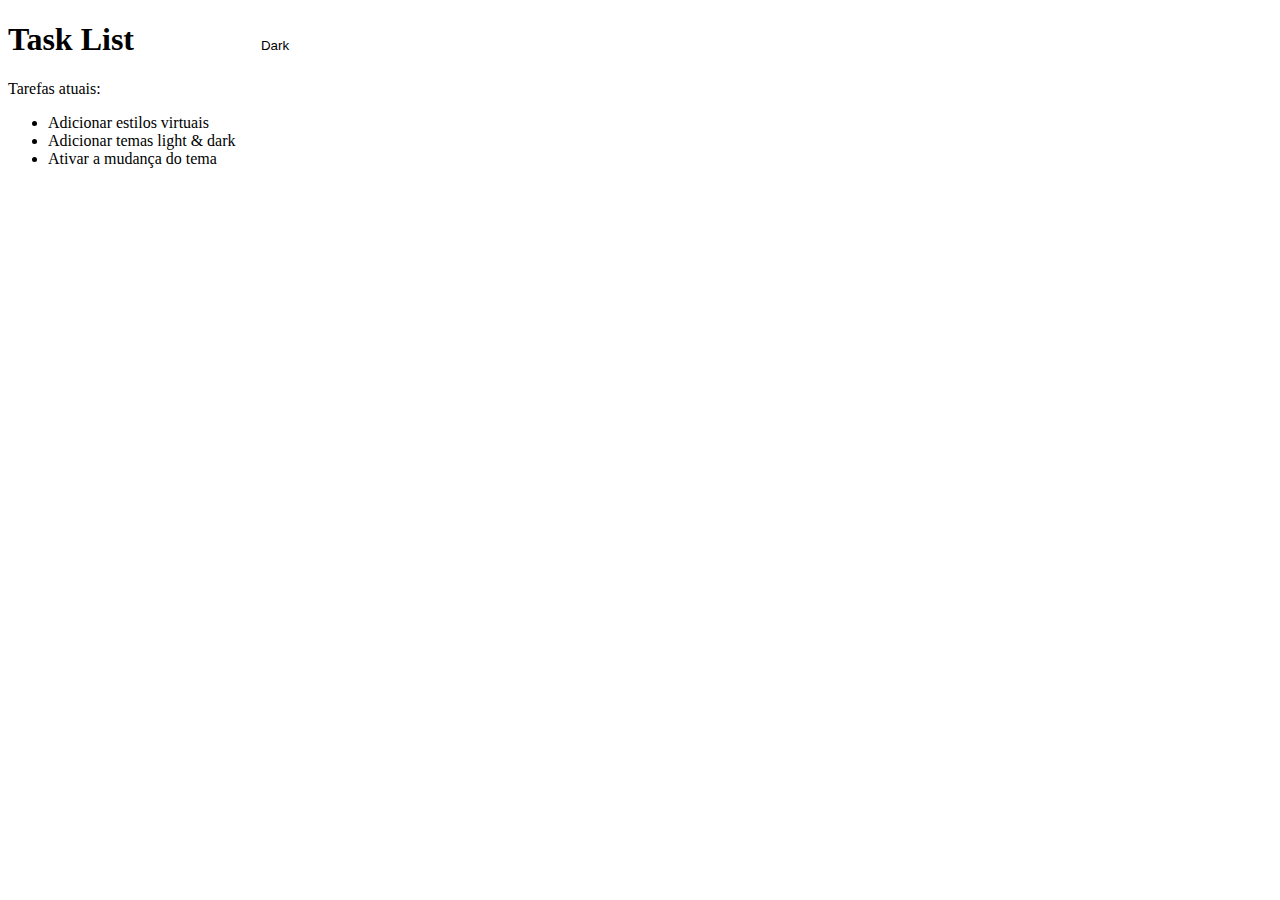
<file: SIMPLE SITE/index.html>
<!DOCTYPE html>
<html lang="en">
<head>
    <meta charset="UTF-8">
    <meta http-equiv="X-UA-Compatible" content="IE=edge">
    <meta name="viewport" content="width=device-width, initial-scale=1.0">
    <link rel="stylesheet" href="main.css">
    <title>Document</title>
</head>
<body>
    <h1> Task List</h1>
    <p id="msg">Tarefas atuais:</p>
    <ul>
        <li class="list">Adicionar estilos virtuais</li>
        <li class="list">Adicionar temas light & dark</li>
        <li>Ativar a mudança do tema</li>
    </ul>
    <div>
        <button class="btn">Dark</button>
    </div>
    <script src="app.js"></script>    
    <noscript>Você precisa habilitar o JavaScript para ver todo o site</noscript>
</body>
</html>
</file>
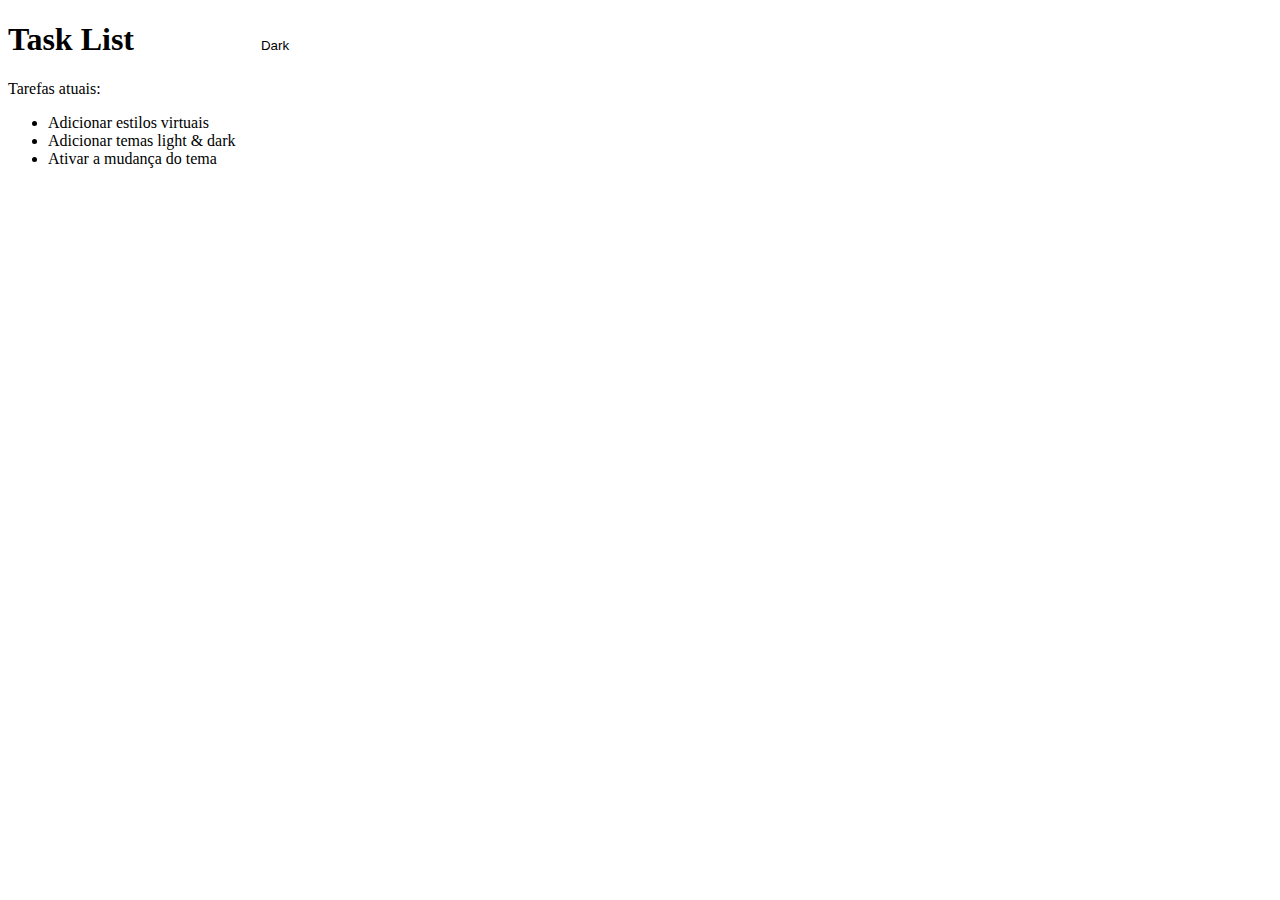
<file: site mozilla/index.html>
<!DOCTYPE html>
<html lang="en">
<head>
    <meta charset="UTF-8">
    <title>Site toptop</title>
    <link rel="stylesheet" href="main.css">
</head>
<body>
    <h1> Task List</h1>
    <p id="msg">Tarefas atuais:</p>
    <ul>
        <li class="list">Adicionar estilos virtuais</li>
        <li class="list">Adicionar temas light & dark</li>
        <li>Ativar a mudança do tema</li>
    </ul>
    <div>
        <button class="btn">Dark</button>
    </div>
    <script src="app.js"></script>    
    <noscript>Você precisa habilitar o JavaScript para ver todo o site</noscript>
</body>
</html>
</file>
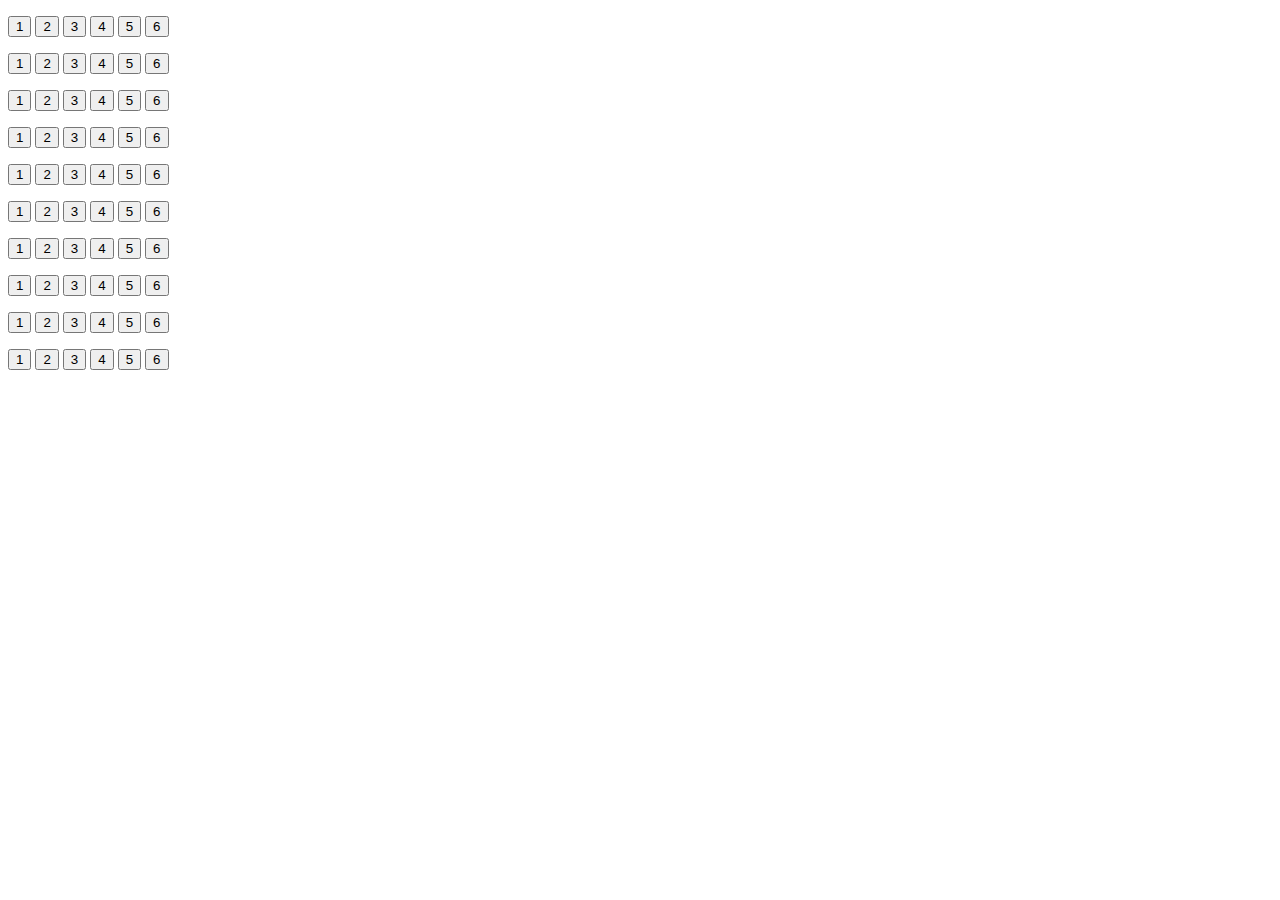
<file: ex02/ex02.html>
<!DOCTYPE html>
<html lang="en">
<head>
    <meta charset="UTF-8">
    <meta http-equiv="X-UA-Compatible" content="IE=edge">
    <meta name="viewport" content="width=device-width, initial-scale=1.0">
    <link rel="stylesheet" href="ex02.css">
    <title>Document</title>
</head>
<body>
    <p>
    <spam>
        <button class="b1">1 </button>
        <button class="b1">2 </button>
        <button class="b1">3 </button>
        <button class="b1">4 </button>
        <button class="b1">5 </button>
        <button class="b1">6 </button>

    </spam>
    </p>
    <p>
    <spam>
        <button class="b1">1 </button>
        <button class="b1">2 </button>
        <button class="b1">3 </button>
        <button class="b1">4 </button>
        <button class="b1">5 </button>
        <button class="b1">6 </button>

    </spam>
    </p>
    <p>
        <spam>
            <button class="b1">1 </button>
            <button class="b1">2 </button>
            <button class="b1">3 </button>
            <button class="b1">4 </button>
            <button class="b1">5 </button>
            <button class="b1">6 </button>
    
        </spam>
    </p>
    <p>
        <spam>
            <button class="b1">1 </button>
            <button class="b1">2 </button>
            <button class="b1">3 </button>
            <button class="b1">4 </button>
            <button class="b1">5 </button>
            <button class="b1">6 </button>
    
        </spam>
    </p>
    <p>
        <spam>
            <button class="b1">1 </button>
            <button class="b1">2 </button>
            <button class="b1">3 </button>
            <button class="b1">4 </button>
            <button class="b1">5 </button>
            <button class="b1">6 </button>
    
        </spam>
    </p>
    <p>
        <spam>
            <button class="b1">1 </button>
            <button class="b1">2 </button>
            <button class="b1">3 </button>
            <button class="b1">4 </button>
            <button class="b1">5 </button>
            <button class="b1">6 </button>
    
        </spam>
    </p>
    <p>
        <spam>
            <button class="b1">1 </button>
            <button class="b1">2 </button>
            <button class="b1">3 </button>
            <button class="b1">4 </button>
            <button class="b1">5 </button>
            <button class="b1">6 </button>
    
        </spam>
    </p>
    <p>
        <spam>
            <button class="b1">1 </button>
            <button class="b1">2 </button>
            <button class="b1">3 </button>
            <button class="b1">4 </button>
            <button class="b1">5 </button>
            <button class="b1">6 </button>
    
        </spam>
    </p>
    <p>
        <spam>
            <button class="b1">1 </button>
            <button class="b1">2 </button>
            <button class="b1">3 </button>
            <button class="b1">4 </button>
            <button class="b1">5 </button>
            <button class="b1">6 </button>
    
        </spam>
    </p>
    <p>
        <spam>
            <button class="b1">1 </button>
            <button class="b1">2 </button>
            <button class="b1">3 </button>
            <button class="b1">4 </button>
            <button class="b1">5 </button>
            <button class="b1">6 </button>
    
        </spam>
    </p>
</body>
</html>
</file>
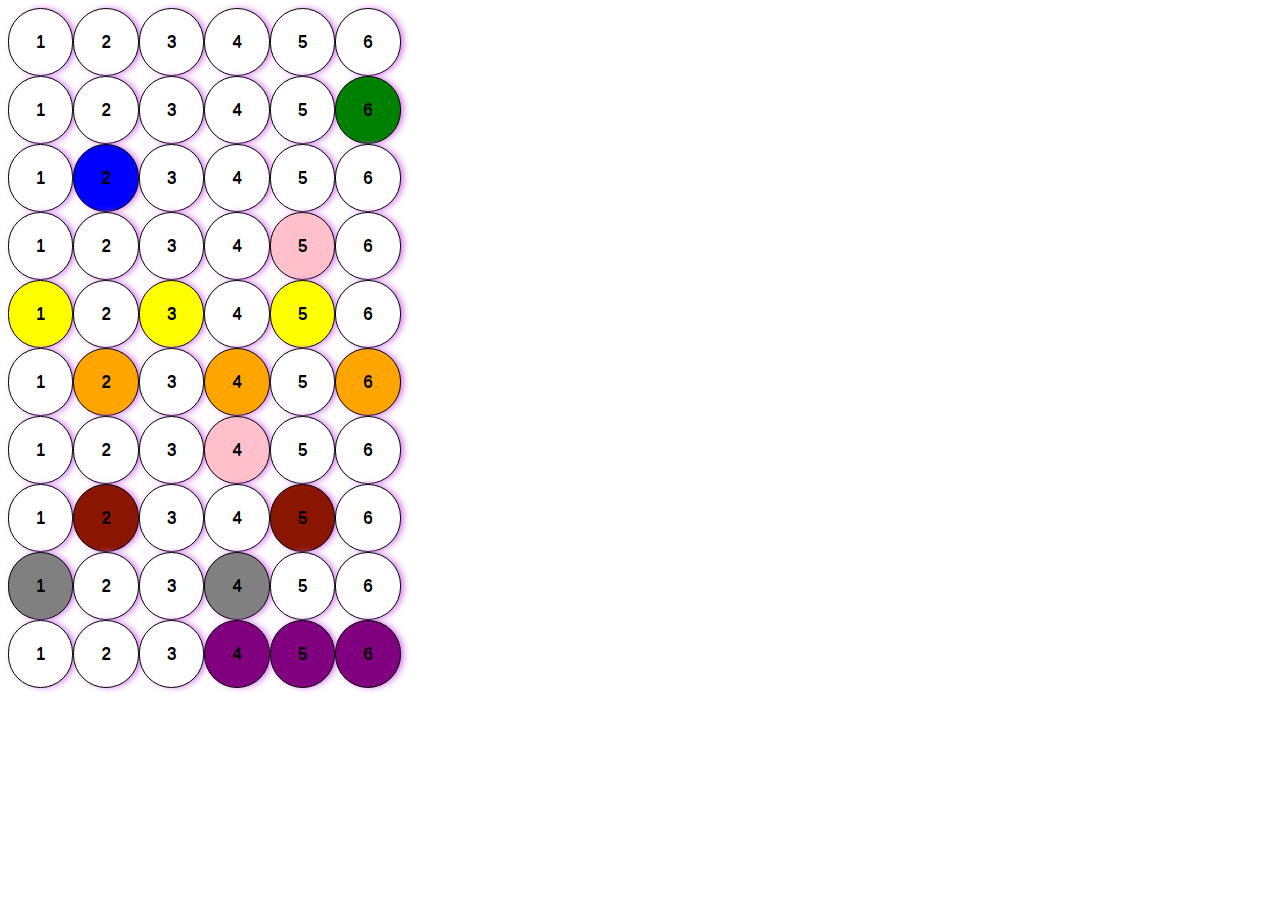
<file: ex03/ex03.html>
<!DOCTYPE html>
<html lang="en">
<head>
    <meta charset="UTF-8">
    <meta http-equiv="X-UA-Compatible" content="IE=edge">
    <meta name="viewport" content="width=device-width, initial-scale=1.0">
    <link rel="stylesheet" href="ex03.css">
    <title>Document</title>
</head>
<body>
    <div id="id1"><span>1</span><span>2</span><span>3</span><span>4</span><span>5</span><span>6</span></div>
    <div id="id2"><span>1</span><span>2</span><span>3</span><span>4</span><span>5</span><span>6</span></div>
    <div id="id3"><span>1</span><span>2</span><span>3</span><span>4</span><span>5</span><span>6</span></div>
    <div id="id4"><span>1</span><span>2</span><span>3</span><span>4</span><span>5</span><span>6</span></div>
    <div id="id5"><span>1</span><span>2</span><span>3</span><span>4</span><span>5</span><span>6</span></div>
    <div id="id6"><span>1</span><span>2</span><span>3</span><span>4</span><span>5</span><span>6</span></div>
    <div id="id7"><span>1</span><span>2</span><span>3</span><span>4</span><span>5</span><span>6</span></div>
    <div id="id8"><span>1</span><span>2</span><span>3</span><span>4</span><span>5</span><span>6</span></div>
    <div id="id9"><span>1</span><span>2</span><span>3</span><span>4</span><span>5</span><span>6</span></div>
    <div id="id10"><span>1</span><span>2</span><span>3</span><span>4</span><span>5</span><span>6</span></div>
</body>
</html>
</file>
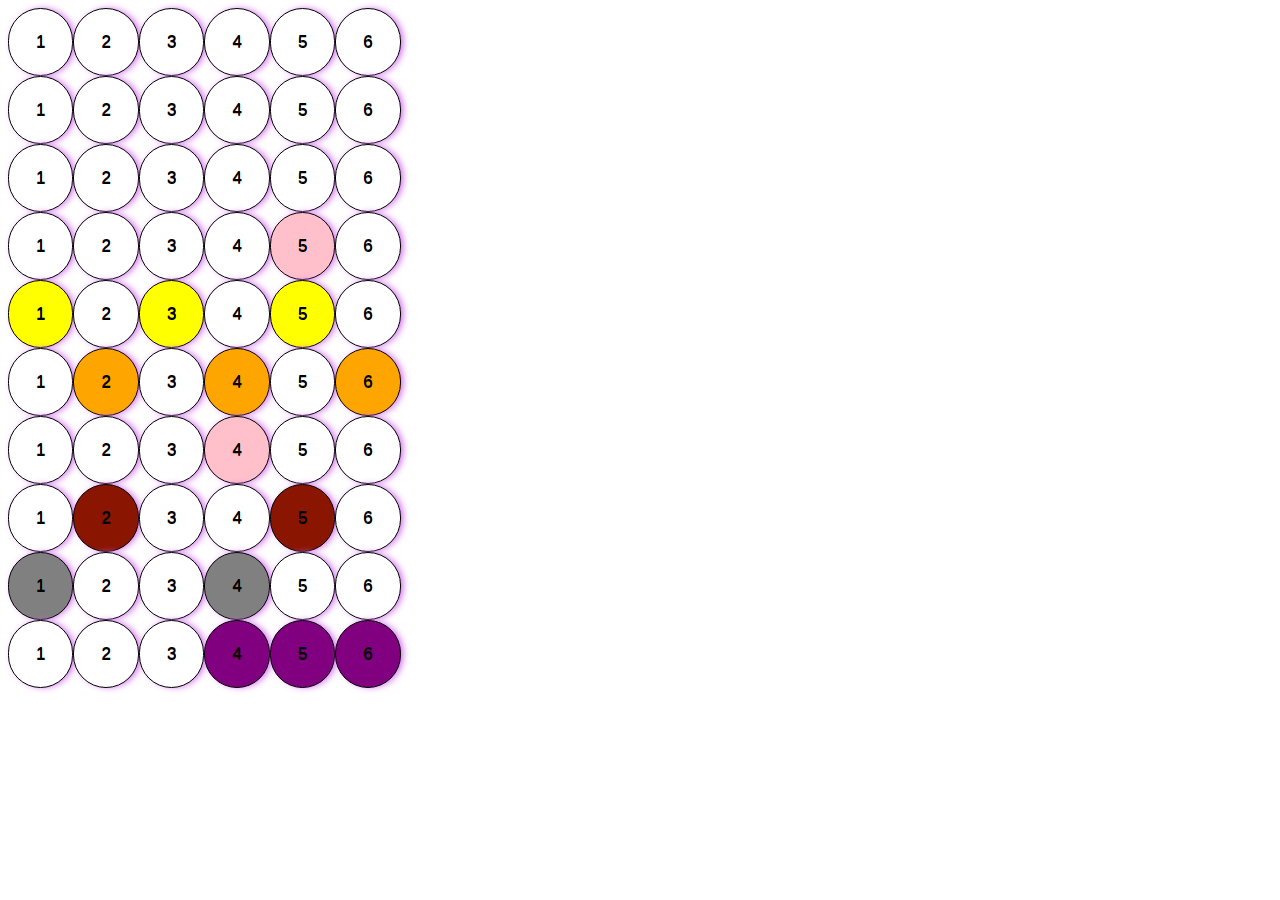
<file: ex04/ex04.html>
<!DOCTYPE html>
<html lang="en">
<head>
    <meta charset="UTF-8">
    <meta http-equiv="X-UA-Compatible" content="IE=edge">
    <meta name="viewport" content="width=device-width, initial-scale=1.0">
    <link rel="stylesheet" href="ex04.css">
    <title>Document</title>
</head>
<body>
    <div id="id1"><span>1</span><span>2</span><span>3</span><span>4</span><span>5</span><span>6</span></div>
    <div id="id2"><span>1</span><span>2</span><span>3</span><span>4</span><span>5</span><span>6</span></div>
    <div id="id3"><span>1</span><span>2</span><span>3</span><span>4</span><span>5</span><span>6</span></div>
    <div id="id4"><span>1</span><span>2</span><span>3</span><span>4</span><span>5</span><span>6</span></div>
    <div id="id5"><span>1</span><span>2</span><span>3</span><span>4</span><span>5</span><span>6</span></div>
    <div id="id6"><span>1</span><span>2</span><span>3</span><span>4</span><span>5</span><span>6</span></div>
    <div id="id7"><span>1</span><span>2</span><span>3</span><span>4</span><span>5</span><span>6</span></div>
    <div id="id8"><span>1</span><span>2</span><span>3</span><span>4</span><span>5</span><span>6</span></div>
    <div id="id9"><span>1</span><span>2</span><span>3</span><span>4</span><span>5</span><span>6</span></div>
    <div id="id10"><span>1</span><span>2</span><span>3</span><span>4</span><span>5</span><span>6</span></div>
</body>
</html>
</file>
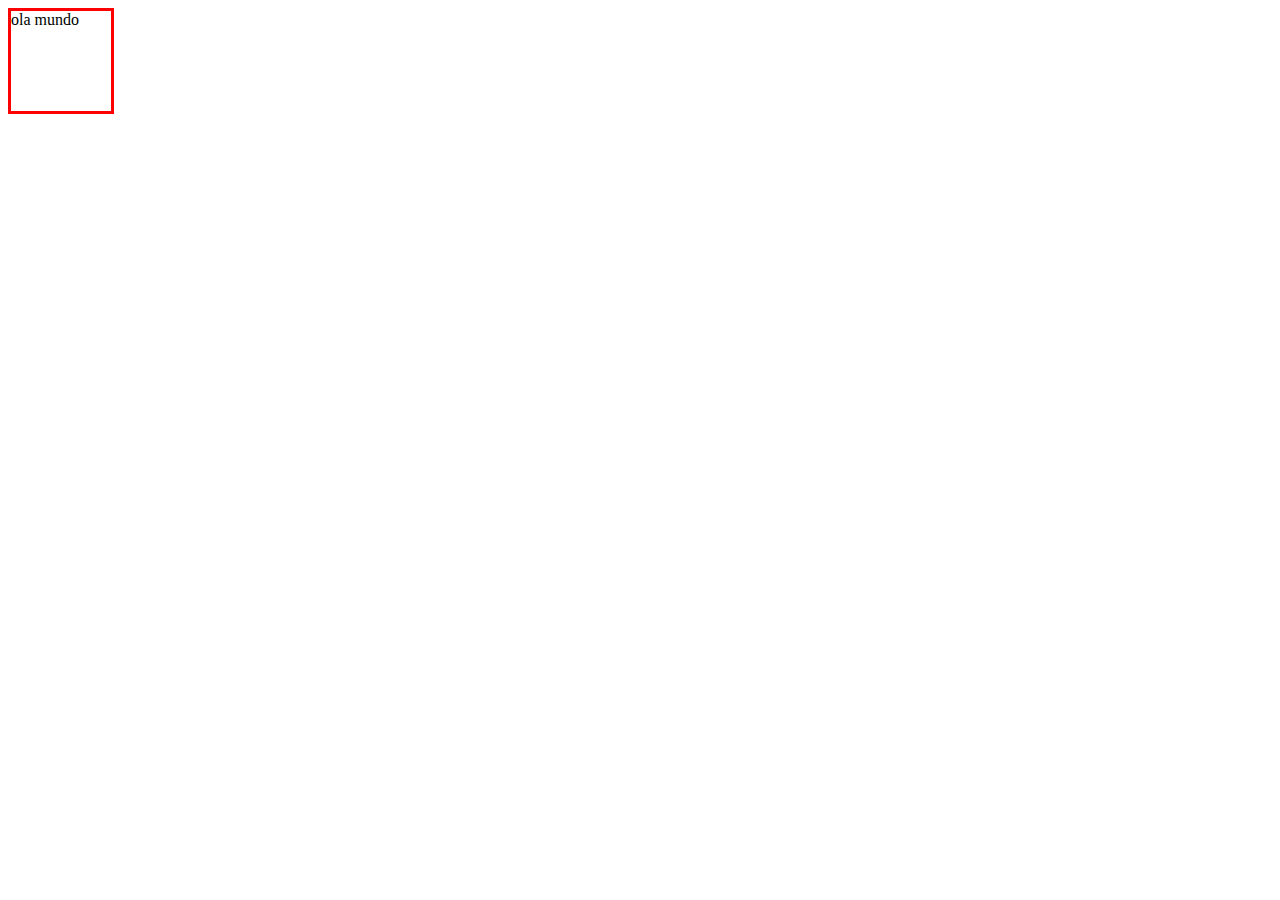
<file: Exercicios teste/teste1.html>
<!DOCTYPE html>
<html lang="en">
<head>
    <meta charset="UTF-8">
    <meta http-equiv="X-UA-Compatible" content="IE=edge">
    <meta name="viewport" content="width=device-width, initial-scale=1.0">
    <link rel="stylesheet" href="teste1.css">
    <title>Document</title>
</head>
<body>
    <header>
        <div class = "row rowmundo">
            ola mundo
        </div>
    </header>
</body>
</html>
</file>
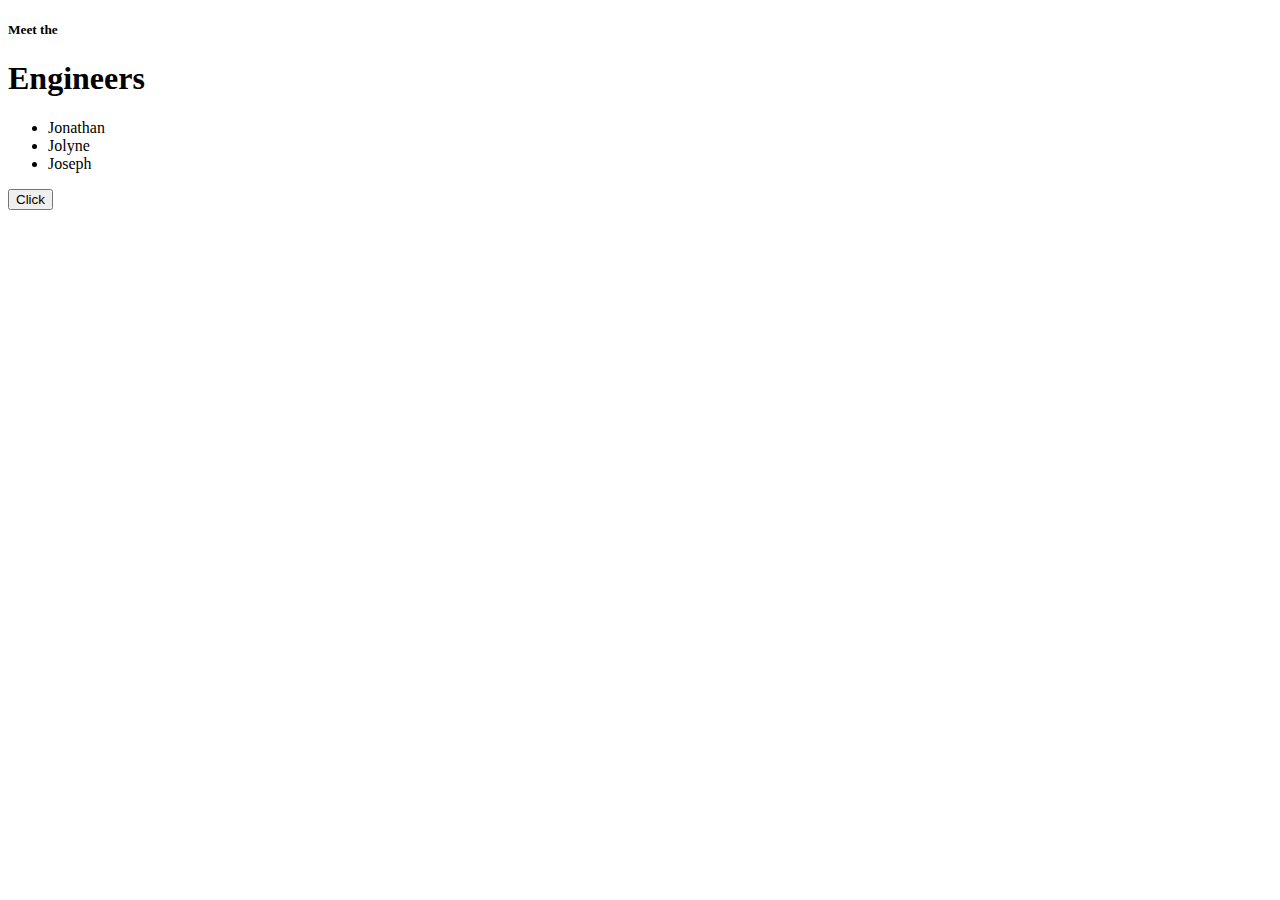
<file: JavaScript/teste.html>
<!DOCTYPE html>
<html lang="en">
<head>
    <meta charset="UTF-8">
    <meta http-equiv="X-UA-Compatible" content="IE=edge">
    <meta name="viewport" content="width=device-width, initial-scale=1.0">
    <title>Document</title>
</head>
<body>
    <div class="main"></div>
    <h5>Meet the</h5>
    <h1 id="titulo">Engineers</h1>
    <ul>
        <li> Jonathan </li>
        <li> Jolyne </li>
        <li> Joseph </li>
    </ul>
    <button type="button" onclick="alertaOlaMundo()">Click</button>
    <script>
        function alertaOlaMundo () {
            alert("Olá mundo^^")
        }
    </script>
</body>
</html>
</file>
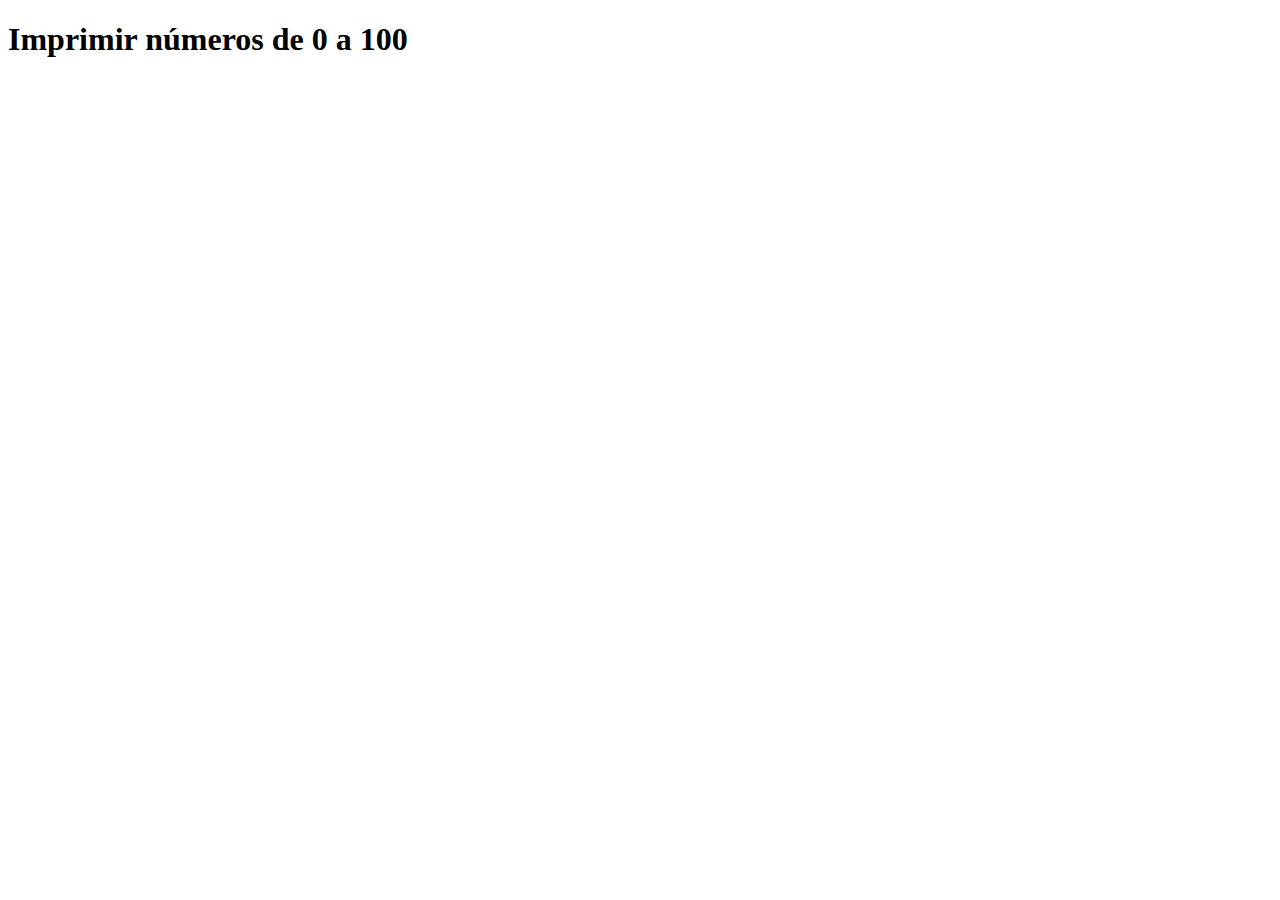
<file: Lista 04/exL4-03.html>
<!DOCTYPE html>
<html>
  <head>
    <meta charset="UTF-8">
    <title>Imprimir números de 0 a 100</title>
  </head>
  <body>
    <h1>Imprimir números de 0 a 100</h1>
    <script>
      for (let i = 0; i <= 100; i++) {
        console.log(i);
      }
    </script>
  </body>
</html>
</file>
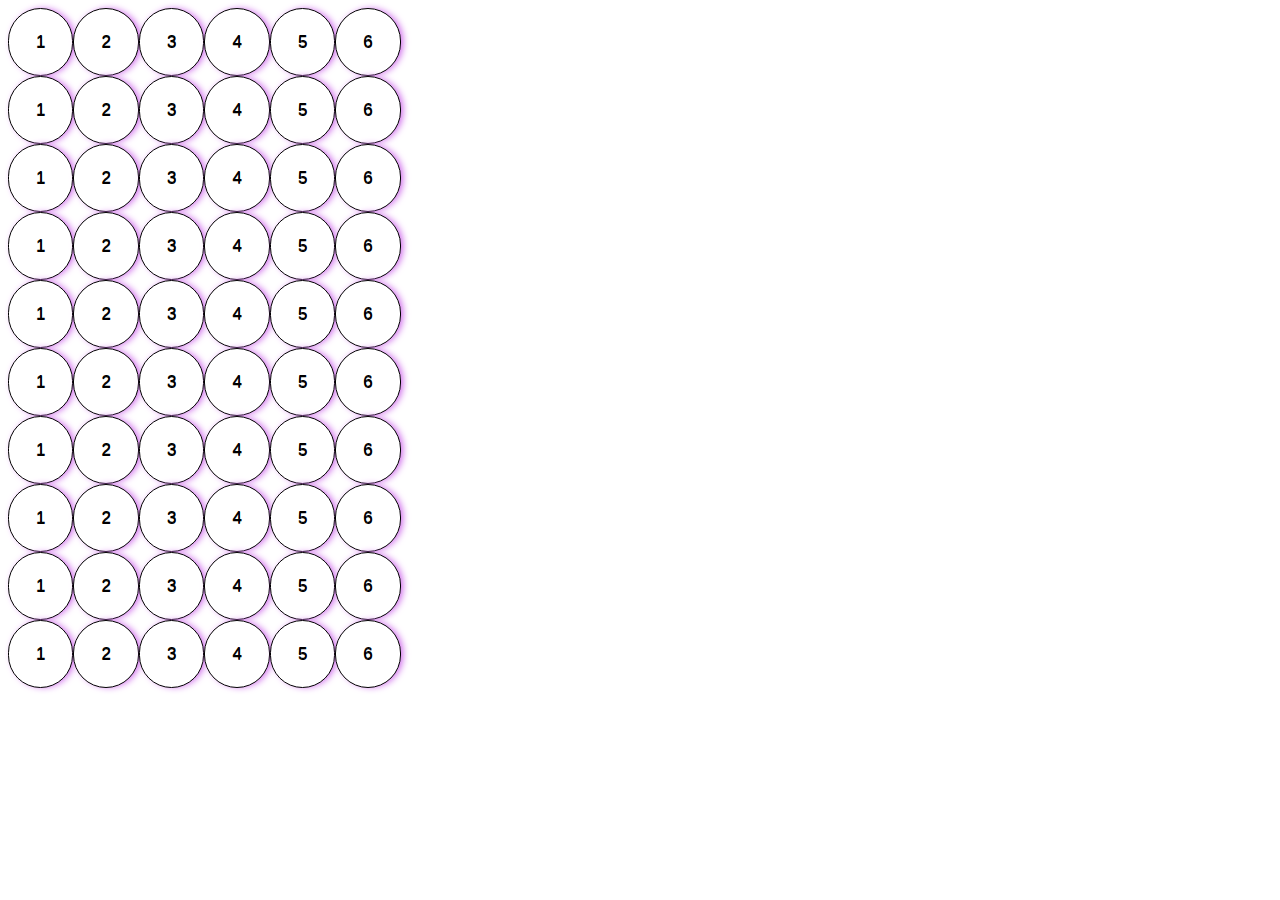
<file: Lista 02/ex02/ex02.html>
<!DOCTYPE html>
<html lang="en">
<head>
    <meta charset="UTF-8">
    <meta http-equiv="X-UA-Compatible" content="IE=edge">
    <meta name="viewport" content="width=device-width, initial-scale=1.0">
    <link rel="stylesheet" href="ex02.css">
    <title>Document</title>
</head>
<body>
    <div id="id1"><span>1</span><span>2</span><span>3</span><span>4</span><span>5</span><span>6</span></div>
    <div id="id2"><span>1</span><span>2</span><span>3</span><span>4</span><span>5</span><span>6</span></div>
    <div id="id3"><span>1</span><span>2</span><span>3</span><span>4</span><span>5</span><span>6</span></div>
    <div id="id4"><span>1</span><span>2</span><span>3</span><span>4</span><span>5</span><span>6</span></div>
    <div id="id5"><span>1</span><span>2</span><span>3</span><span>4</span><span>5</span><span>6</span></div>
    <div id="id6"><span>1</span><span>2</span><span>3</span><span>4</span><span>5</span><span>6</span></div>
    <div id="id7"><span>1</span><span>2</span><span>3</span><span>4</span><span>5</span><span>6</span></div>
    <div id="id8"><span>1</span><span>2</span><span>3</span><span>4</span><span>5</span><span>6</span></div>
    <div id="id9"><span>1</span><span>2</span><span>3</span><span>4</span><span>5</span><span>6</span></div>
    <div id="id10"><span>1</span><span>2</span><span>3</span><span>4</span><span>5</span><span>6</span></div>
</body>
</html>
</file>
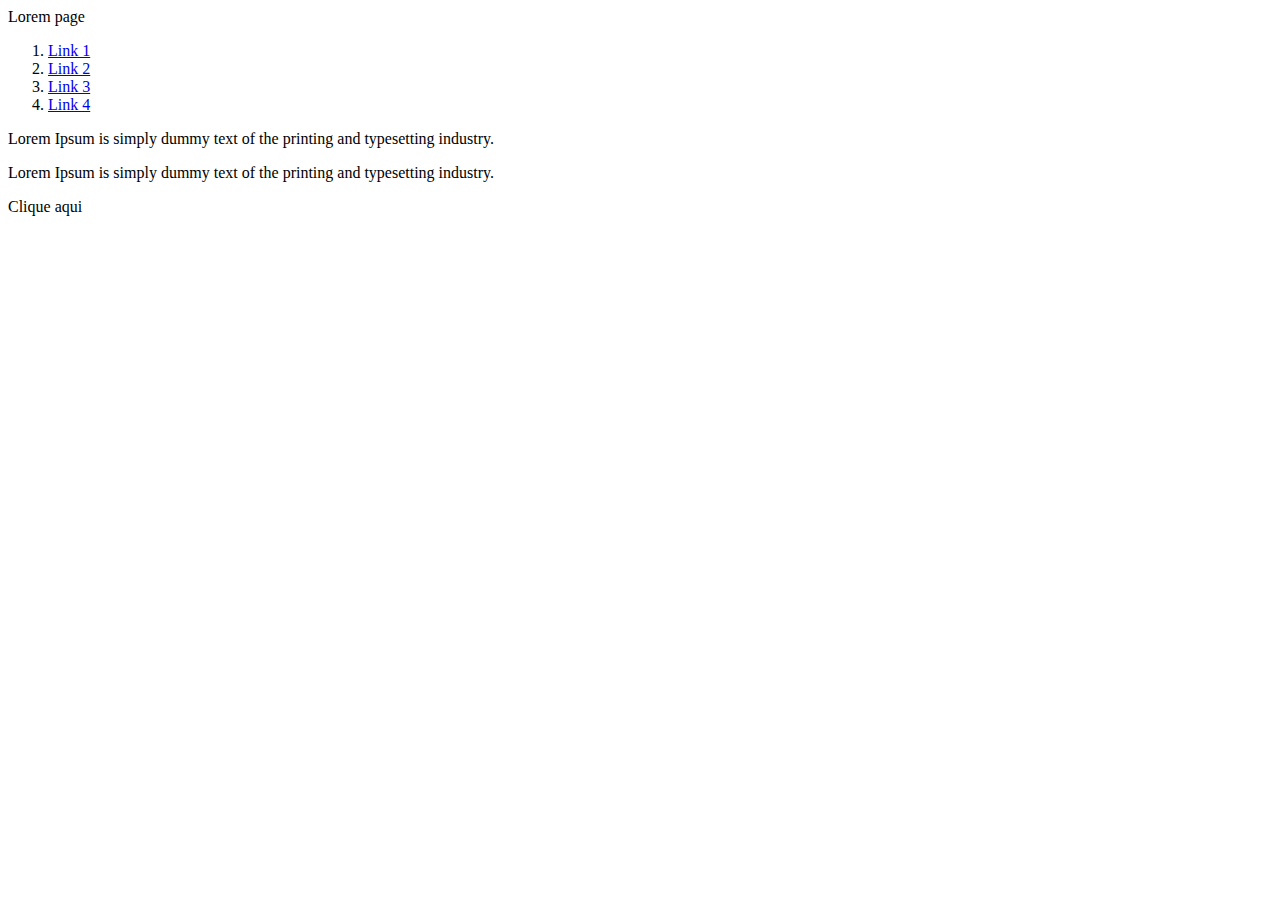
<file: Lista 02/ex05/ex05.html>
<body>
    <header>
        <p>Lorem page</p>
    </header>
    <nav>
        <ol>
            <li><a href="./"">Link 1</a></li>
            <li><a href="./"">Link 2</a></li>
            <li><a href="./"">Link 3</a></li>
            <li><a href="./"">Link 4</a></li>
        </ol>
    </nav>
    <p>Lorem Ipsum is simply dummy text of the printing and typesetting industry.</p>
    <p>Lorem Ipsum is simply dummy text of the printing and typesetting industry.</p>
</body>

<div style="cursor: pointer;">Clique aqui</div>
</file>
<file: SIMPLE SITE/main.css>
.btn{
    position: absolute;
    top:20px;
    left:250px;
    height:50px;
    width:50px;
    border-radius: 50%;
    border: none;
    color: var(--btnFontColor);
    background-color: var(--btnBg)
}
.btn:focus {outline-style: none; }

.light-theme {
    --bg: var(--green);
    --fontColor: var(--black);
    --btnBg: var(--black);
    --btnFontColor: var(--white);
}

.dark-theme {
    --bg: var(--green);
    --fontColor: var(--black);
    --btnBg: var(--black);
    --btnFontColor: var(--black);
}
</file>
<file: site mozilla/main.css>
.btn{
    position: absolute;
    top:20px;
    left:250px;
    height:50px;
    width:50px;
    border-radius: 50%;
    border: none;
    color: var(--btnFontColor);
    background-color: var(--btnBg)
}
.btn:focus {outline-style: none; }

.light-theme {
    --bg: var(--green);
    --fontColor: var(--black);
    --btnBg: var(--black);
    --btnFontColor: var(--white);
}

.dark-theme {
    --bg: var(--green);
    --fontColor: var(--black);
    --btnBg: var(--black);
    --btnFontColor: var(--black);
}
</file>
<file: ex02/ex02.css>
span{
    box-shadow: 3px 0px 7px -1px #ce67eb;
	background-color:#ffffff;
	border-radius:38px;
	border:1px solid #000000;
	display:inline-block;
	cursor:pointer;
	color:#000000;
	font-family:Arial;
	font-size:17px;
	padding:23px 27px;
	text-decoration:none;
	text-shadow:0px 1px 0px #000000;
}

.b1:hover{
    background-color:#d6d6d6;
}

.b1:active{
    position:relative;
	top:1px;
}

abcdefghijklmnop
</file>
<file: ex03/ex03.css>
span{
    box-shadow: 3px 0px 7px -1px #ce67eb;
	background-color:#ffffff;
	border-radius:38px;
	border:1px solid #000000;
	display:inline-block;
	cursor:pointer;
	color:#000000;
	font-family:Arial;
	font-size:17px;
	padding:23px 27px;
	text-decoration:none;
	text-shadow:0px 1px 0px #000000;
}

.b1:hover{
    background-color:#d6d6d6;
}

.b1:active{
    position:relative;
	top:1px;
}
#id1>:first-child:hover{
	background-color: red;
}

#id2>:last-child{
    background-color: green;
}
#id3>:nth-child(2){
    background-color: blue;
}
#id4>:nth-child(5){
    background-color: pink;
}
#id5>:nth-child(1){
    background-color: yellow;
}
#id5>:nth-child(3){
    background-color: yellow;
}
#id5>:nth-child(5){
    background-color: yellow;
}
#id6>:nth-child(2){
    background-color: orange;
}
#id6>:nth-child(4){
    background-color: orange;
}
#id6>:nth-child(6){
    background-color: orange;
}
#id7>:nth-child(4){
    background-color: pink;
}
#id8>:nth-child(2){
    background-color: rgb(138, 21, 0);
}
#id8>:nth-child(5){
    background-color: rgb(138, 21, 0);
}
#id9>:first-child{
    background-color: grey;
}
#id9>:nth-child(4){
    background-color: grey;
}
#id10>:nth-child(4){
    background-color: purple;
}
#id10>:nth-child(5){
    background-color: purple;
}
#id10>:last-child{
    background-color: purple;
}
</file>
<file: ex04/ex04.css>
span{
    box-shadow: 3px 0px 7px -1px #ce67eb;
	background-color:#ffffff;
	border-radius:38px;
	border:1px solid #000000;
	display:inline-block;
	cursor:pointer;
	color:#000000;
	font-family:Arial;
	font-size:17px;
	padding:23px 27px;
	text-decoration:none;
	text-shadow:0px 1px 0px #000000;
}

.b1:hover{
    background-color:#d6d6d6;
}

.b1:active{
    position:relative;
	top:1px;
}
#id1>:first-child:hover{
	background-color: red;
}

#id2>:last-child:hover{
    background-color: green;
}
#id3>:nth-child(2):hover{
    background-color: blue;
}
#id4>:nth-child(5){
    background-color: pink;
}
#id5>:nth-child(1){
    background-color: yellow;
}
#id5>:nth-child(3){
    background-color: yellow;
}
#id5>:nth-child(5){
    background-color: yellow;
}
#id6>:nth-child(2){
    background-color: orange;
}
#id6>:nth-child(4){
    background-color: orange;
}
#id6>:nth-child(6){
    background-color: orange;
}
#id7>:nth-child(4){
    background-color: pink;
}
#id8>:nth-child(2){
    background-color: rgb(138, 21, 0);
}
#id8>:nth-child(5){
    background-color: rgb(138, 21, 0);
}
#id9>:first-child{
    background-color: grey;
}
#id9>:nth-child(4){
    background-color: grey;
}
#id10>:nth-child(4){
    background-color: purple;
}
#id10>:nth-child(5){
    background-color: purple;
}
#id10>:last-child{
    background-color: purple;
}
</file>
<file: Exercicios teste/teste1.css>
.rowmundo{
    border: 3px solid red;
    width: 100px;
    height: 100px
}
</file>
<file: Lista 02/ex02/ex02.css>
span{
    box-shadow: 3px 0px 7px -1px #ce67eb;
	background-color:#ffffff;
	border-radius:38px;
	border:1px solid #000000;
	display:inline-block;
	cursor:pointer;
	color:#000000;
	font-family:Arial;
	font-size:17px;
	padding:23px 27px;
	text-decoration:none;
	text-shadow:0px 1px 0px #000000;
}

.b1:hover{
    background-color:#d6d6d6;
}

.b1:active{
    position:relative;
	top:1px;
}
</file>
